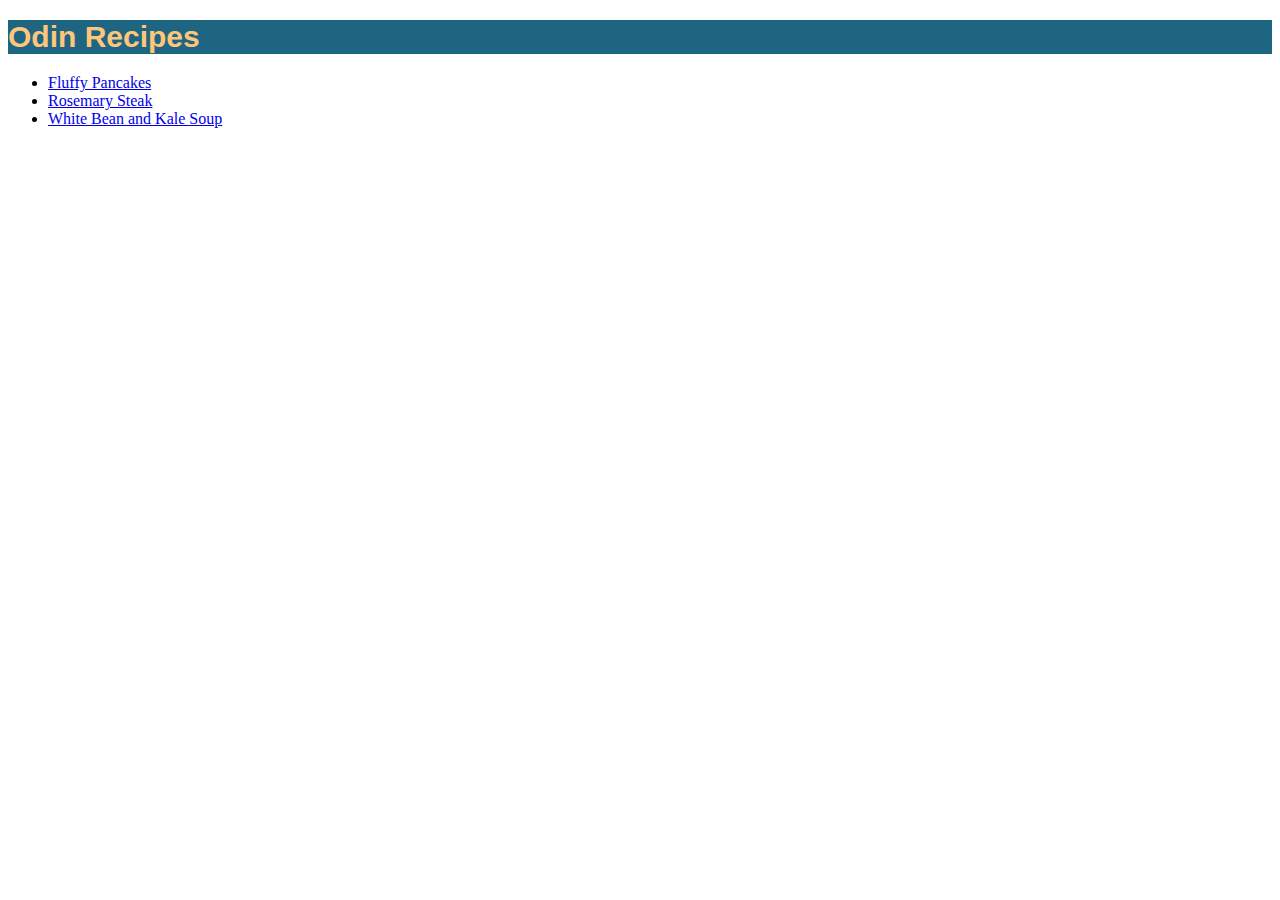
<file: index.html>
<!DOCTYPE html>
<html>
    <head>
        <title>TOP Recipes</title>
        <meta charset="UTF-8">
        <link rel="stylesheet" href="styles.css">
    </head>

    <body>
        <h1>Odin Recipes</h1>
        <ul>
            <li><a href="recipes/fluffyPancakes.html">Fluffy Pancakes</a></li>
            <li><a href="recipes/rosemarySteak.html">Rosemary Steak</a></li>
            <li><a href="recipes/whiteBeanKaleSoup.html">White Bean and Kale Soup</a></li>
        </ul>
        
    </body>
</html>
</file>
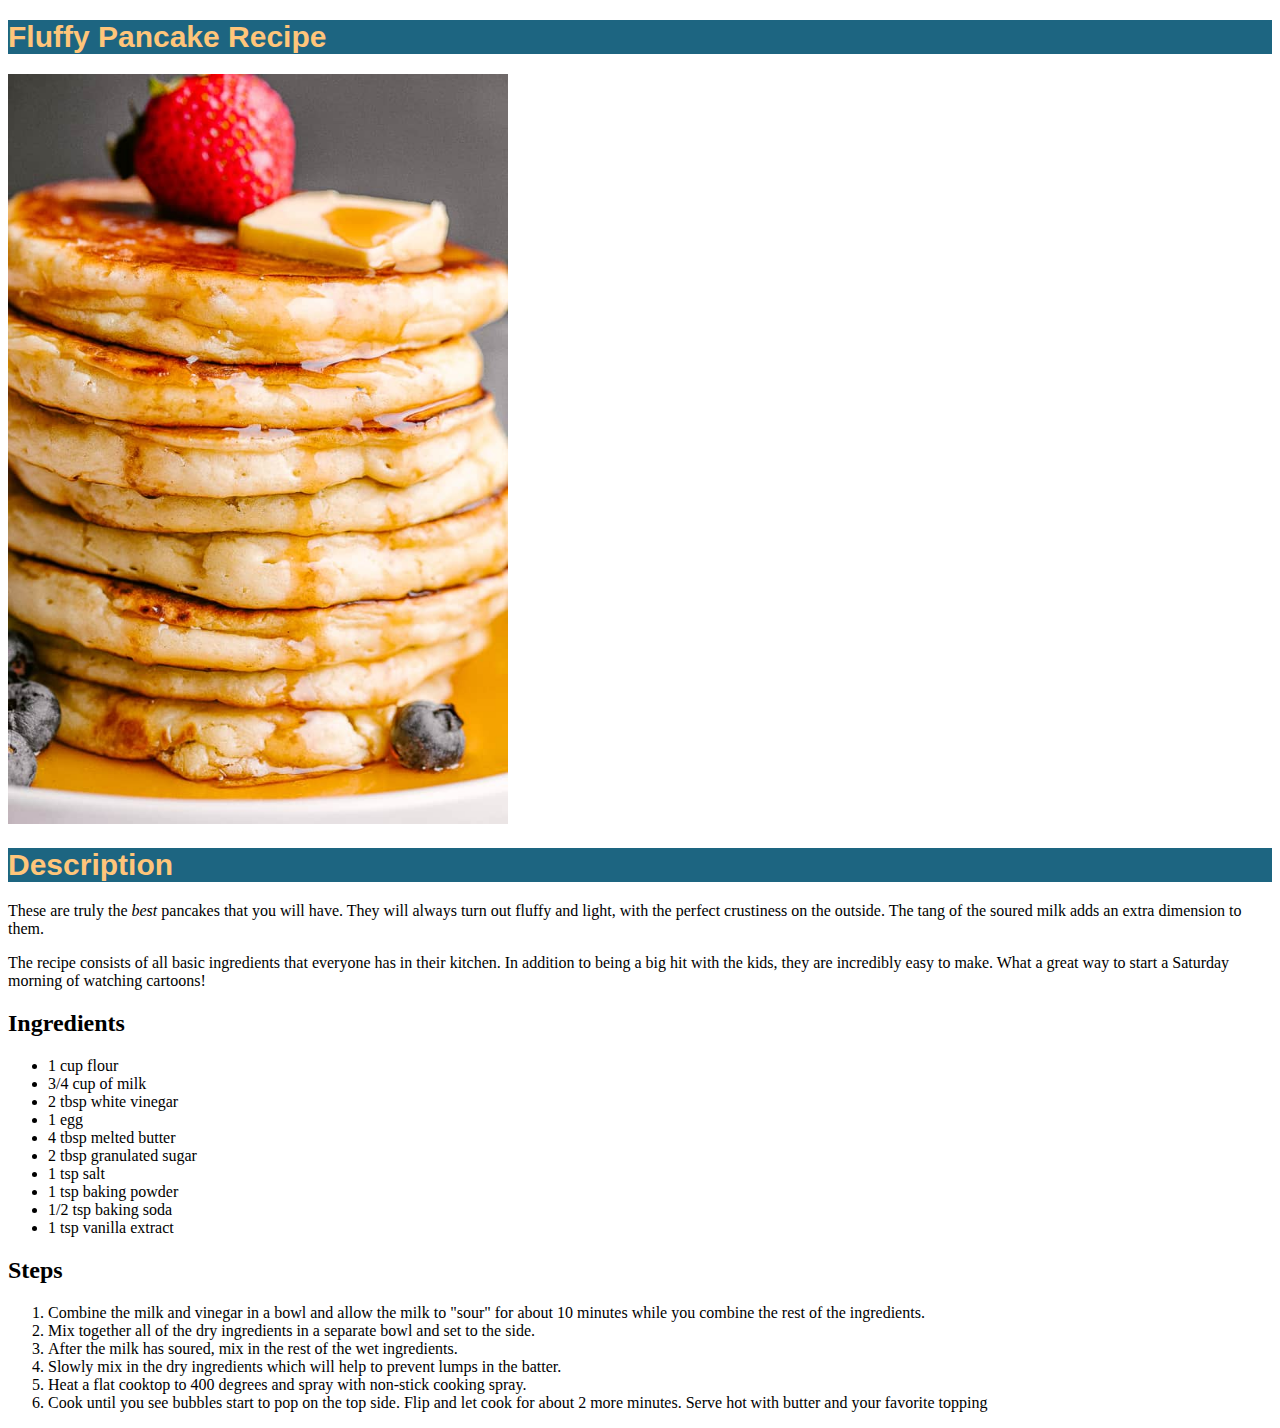
<file: recipes/fluffyPancakes.html>
<!DOCTYPE html>
<html>
    <head>
        <title>Fluffy-Pancake-Recipe</title>
        <meta charset="UTF-8">
        <link rel="stylesheet" href="../styles.css">
    </head>

    <body>
        <h1>Fluffy Pancake Recipe</h1>
        <img src="../img/Fluffy-Pancakes-4.jpeg">
        <h1>Description</h1>

            <p>These are truly the <em>best</em> pancakes that you will have. 
            They will always turn out fluffy and light, with the perfect crustiness on the outside.
            The tang of the soured milk adds an extra dimension to them.
            </p>

            <p>The recipe consists of all basic ingredients that everyone has in their kitchen. 
            In addition to being a big hit with the kids, they are incredibly easy 
            to make. What a great way to start a Saturday morning of watching cartoons!
            </p>
        <h2>Ingredients</h2>
            
            <ul>
                <li>1 cup flour</li>
                <li>3/4 cup of milk</li>
                <li>2 tbsp white vinegar</li>
                <li>1 egg</li>
                <li>4 tbsp melted butter</li>
                <li>2 tbsp granulated sugar</li>
                <li>1 tsp salt</li>
                <li>1 tsp baking powder</li>
                <li>1/2 tsp baking soda</li>
                <li>1 tsp vanilla extract</li>
            </ul>
        <h2>Steps</h2>
            <ol>
                <li>Combine the milk and vinegar in a bowl and allow the milk to "sour" for about 10 minutes while you combine the rest of the ingredients.</li>
                <li>Mix together all of the dry ingredients in a separate bowl and set to the side.</li>
                <li>After the milk has soured, mix in the rest of the wet ingredients.</li>
                <li>Slowly mix in the dry ingredients which will help to prevent lumps in the batter.</li>
                <li>Heat a flat cooktop to 400 degrees and spray with non-stick cooking spray.</li>
                <li>Cook until you see bubbles start to pop on the top side. Flip and let cook for about 2 more minutes. Serve hot with butter and your favorite topping</li>

            </ol>
    </body>
</html>
</file>
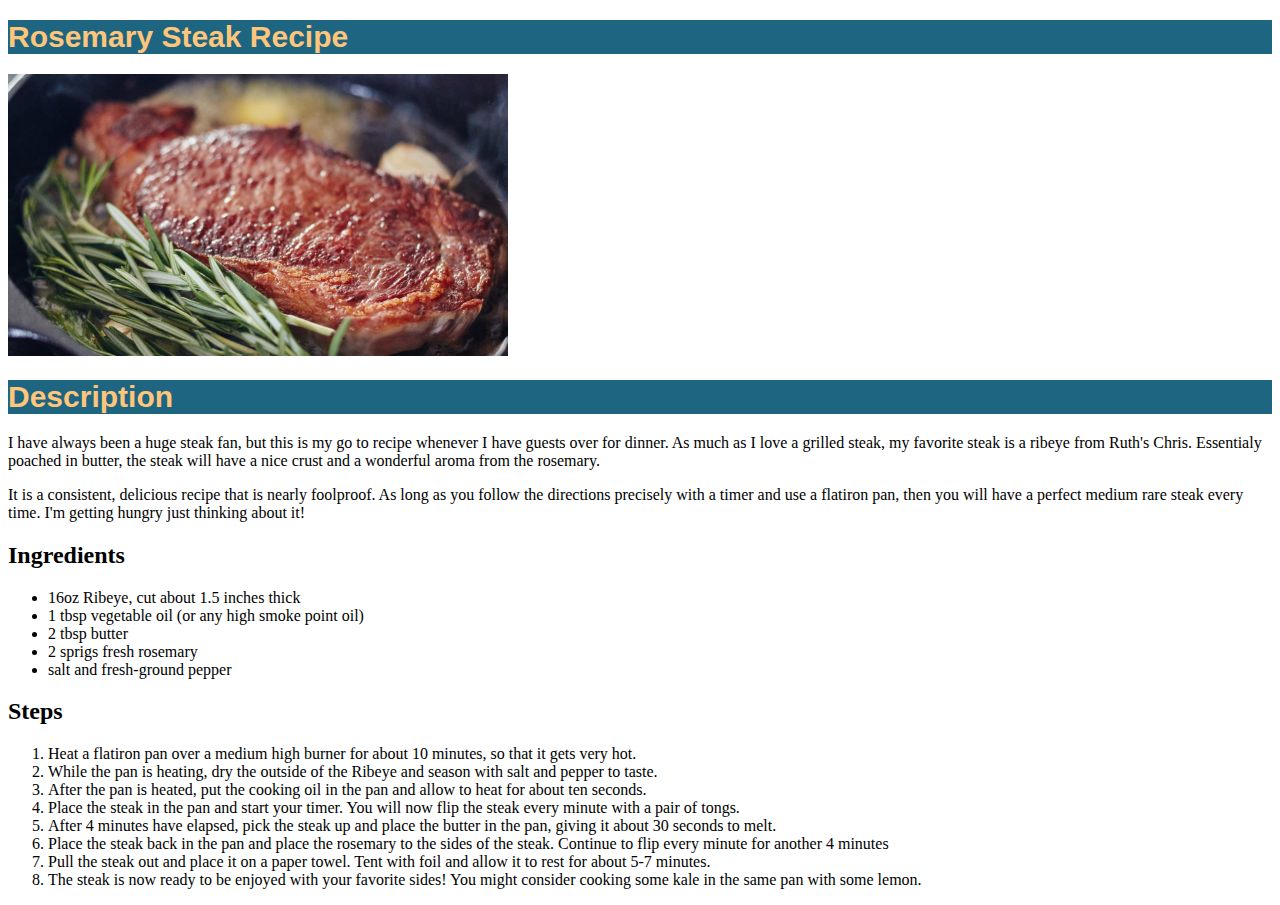
<file: recipes/rosemarySteak.html>
<!DOCTYPE html>
<html>
    <head>
        <title>Rosemary-Steak-Recipe</title>
        <meta charset="UTF-8">
        <link rel="stylesheet" href="../styles.css">
    </head>
    <body>
        <h1>Rosemary Steak Recipe</h1>
        <img src="../img/Steak-Rosemary.jpeg">
        <h1>Description</h1>
            <p>I have always been a huge steak fan, but this is my go to recipe whenever I have guests 
                over for dinner. As much as I love a grilled steak, my favorite steak is a ribeye from Ruth's 
                Chris. Essentialy poached in butter, the steak will have a nice crust and a wonderful aroma from
                the rosemary. 
            </p>

            <p>It is a consistent, delicious recipe that is nearly foolproof. As long as you follow the directions
                precisely with a timer and use a flatiron pan, then you will have a perfect medium rare steak every time. I'm getting hungry just thinking 
                about it!
            </p>
        <h2>Ingredients</h2>
            <ul>
                <li>16oz Ribeye, cut about 1.5 inches thick</li>
                <li>1 tbsp vegetable oil (or any high smoke point oil)</li>
                <li>2 tbsp butter</li>
                <li>2 sprigs fresh rosemary</li>
                <li>salt and fresh-ground pepper</li>
            </ul>
        <h2>Steps</h2>
            <ol>
                <li>Heat a flatiron pan over a medium high burner for about 10 minutes, so that it gets very hot.</li>
                <li>While the pan is heating, dry the outside of the Ribeye and season with salt and pepper to taste.</li>
                <li>After the pan is heated, put the cooking oil in the pan and allow to heat for about ten seconds.</li>
                <li>Place the steak in the pan and start your timer. You will now flip the steak every minute with a pair of tongs.</li>
                <li>After 4 minutes have elapsed, pick the steak up and place the butter in the pan, giving it about 30 seconds to melt.</li>
                <li>Place the steak back in the pan and place the rosemary to the sides of the steak. Continue to flip every minute for another 4 minutes</li>
                <li>Pull the steak out and place it on a paper towel. Tent with foil and allow it to rest for about 5-7 minutes.</li>
                <li>The steak is now ready to be enjoyed with your favorite sides! You might consider cooking some kale in the same pan with some lemon.</li>
            </ol>
    </body>
</html>
</file>
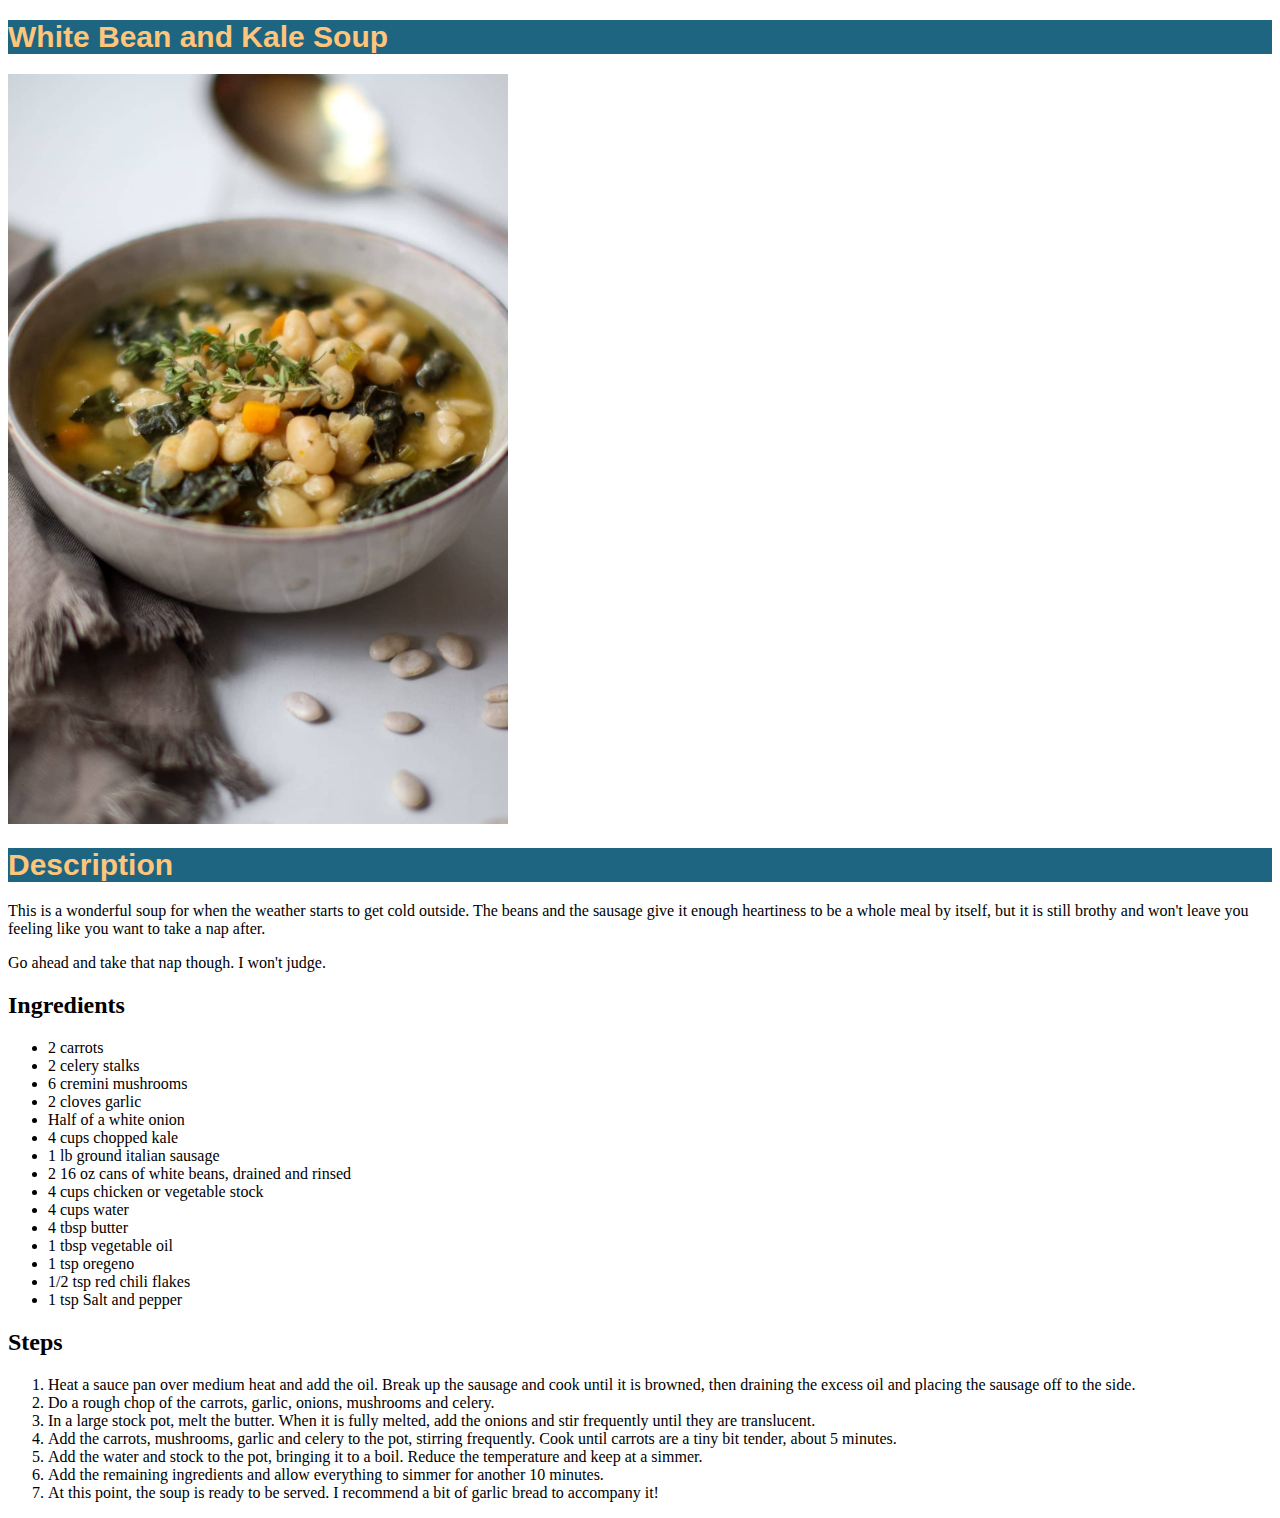
<file: recipes/whiteBeanKaleSoup.html>
<!DOCTYPE html>
<html>
    <head>
        <title>White-Bean-And-Kale-Soup</title>
        <meta charset="UTF-8">
        <link rel="stylesheet" href="../styles.css">
    </head>
    <body>
        <h1>White Bean and Kale Soup</h1>
        <img src="../img/White-Bean-Soup-6.jpeg">
        <h1>Description</h1>
            <p>This is a wonderful soup for when the weather starts to get cold outside. The beans and 
                the sausage give it enough heartiness to be a whole meal by itself, but it is still 
                brothy and won't leave you feeling like you want to take a nap after. 
            </p>

            <p>Go ahead and take that nap though. I won't judge. </p>
        
        <h2>Ingredients</h2>
            <ul> 
                <li>2 carrots</li>
                <li>2 celery stalks</li>
                <li>6 cremini mushrooms</li>
                <li>2 cloves garlic</li>
                <li>Half of a white onion</li>
                <li>4 cups chopped kale</li>
                <li>1 lb ground italian sausage</li>
                <li>2 16 oz cans of white beans, drained and rinsed</li>
                <li>4 cups chicken or vegetable stock</li>
                <li>4 cups water</li>
                <li>4 tbsp butter</li>
                <li>1 tbsp vegetable oil</li>
                <li>1 tsp oregeno</li>
                <li>1/2 tsp red chili flakes</li>
                <li>1 tsp Salt and pepper</li>
            </ul>
        <h2>Steps</h2>
            <ol>
                <li>Heat a sauce pan over medium heat and add the oil. Break up the sausage and cook until it is browned, then draining the excess oil and placing the sausage off to the side.</li>
                <li>Do a rough chop of the carrots, garlic, onions, mushrooms and celery.</li>
                <li>In a large stock pot, melt the butter. When it is fully melted, add the onions and stir frequently until they are translucent.</li>
                <li>Add the carrots, mushrooms, garlic and celery to the pot, stirring frequently. Cook until carrots are a tiny bit tender, about 5 minutes.</li>
                <li>Add the water and stock to the pot, bringing it to a boil. Reduce the temperature and keep at a simmer.</li>
                <li>Add the remaining ingredients and allow everything to simmer for another 10 minutes.</li>
                <li>At this point, the soup is ready to be served. I recommend a bit of garlic bread to accompany it!</li>
            </ol>
    </body>
</html>
</file>
<file: styles.css>
h1 {
    font-size: 30px;
    color: rgb(255, 197, 122);
    background-color: rgb(29, 101, 129);
    font-family: Verdana, Geneva, Tahoma, sans-serif;
}
img {
    height: auto;
    width: 500px;
}
</file>
